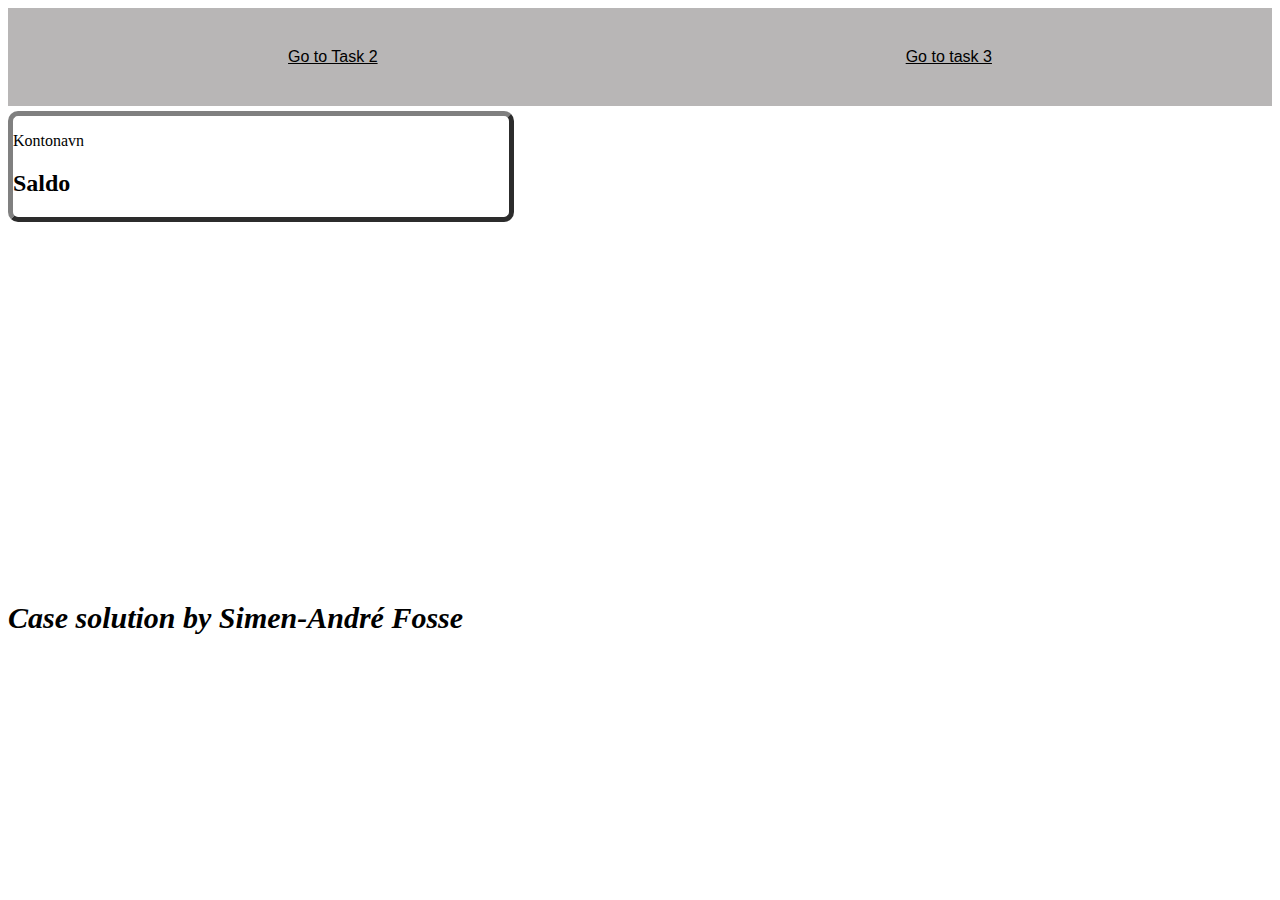
<file: index.html>
<!-- HTML dokument for første oppgaven-->
<!DOCTYPE html>
<html>
    <head>
        <title>SBanken_CASE</title>
        <meta name="viewport" content="width=device-width, initial-scale=1.0">
	    <meta charset="utf-8">
        <link rel="stylesheet" type="text/css" href="css/style.css">
        
    </head>

<body>
    <!--Navigeringslinker mellom vevsidene for å enkelt se løsningene. -->
    <div class="navbar" id="navbar1">
        <a href="Task2.html"  id="task2">Go to Task 2</a>
        <a href="Task3.html" id="task3">Go to task 3</a>
    </div>

    <!--Div for å vise kontonavn og reultat-->
    <div class="result" id="result1">
        <p id="kntnavn">Kontonavn<p>
        <h2 id="saldo">Saldo</h2>
    </div>

    <h1 id="Tittel">Case solution by Simen-André Fosse</h1>

    <div>

    </div>

    <!--Linker til scriptene som kjører mot dokumentet-->
    <!--Plasserte de her på slutten av body for at de skal kjøres når hele dokumentet er lastet inn.-->
    <script src="script/functions.js" type="text/javascript"></script>
    <script src="script/main.js" type="text/javascript"></script>
</body>
</html>
</file>
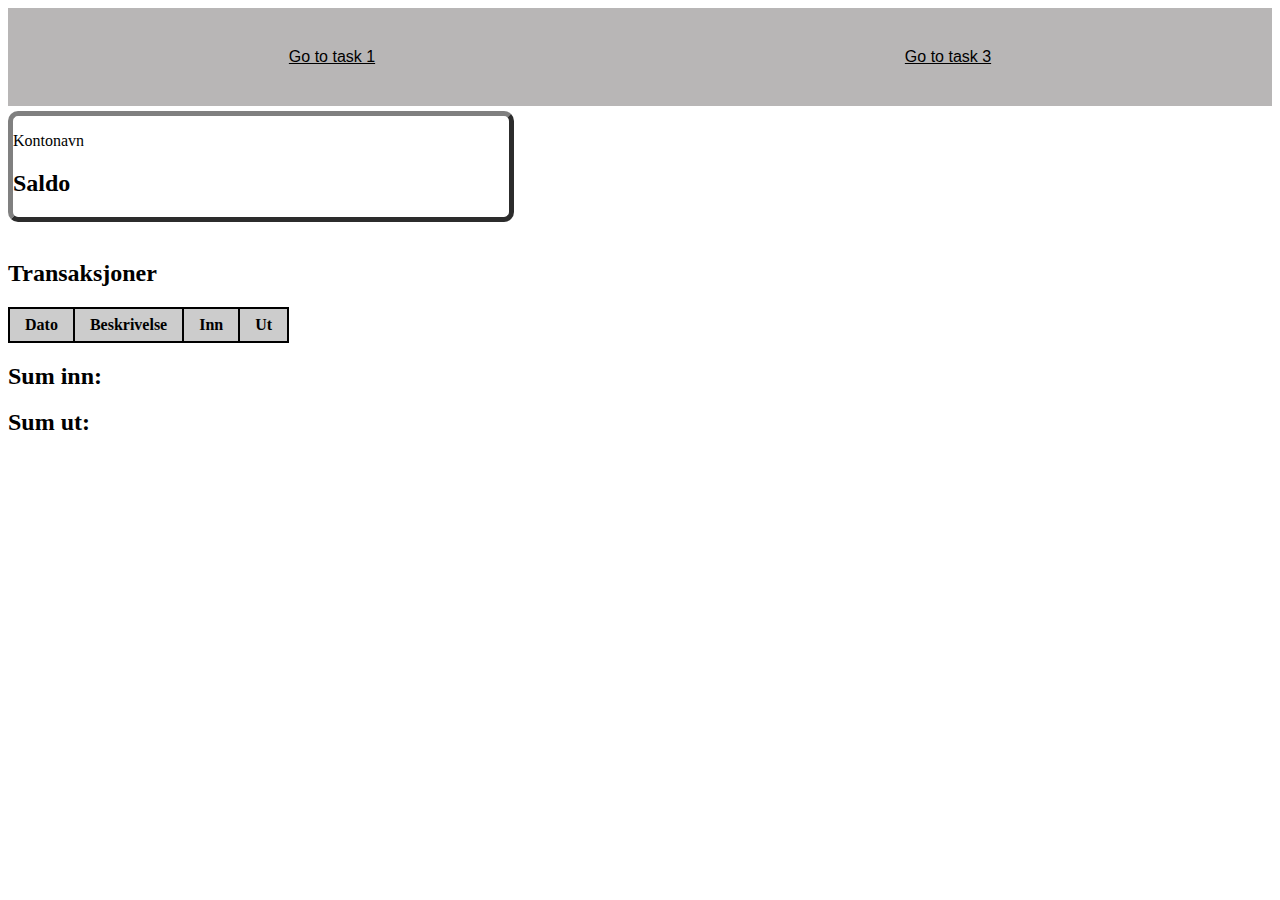
<file: Task2.html>
<!-- HTML dokument for andre oppgaven-->
<!DOCTYPE html>
<html>
    <head>
        <title>Task2</title>
        <meta http-equiv="Content-Type" content="text/html;charset=UTF-8">
        <link rel="stylesheet" type="text/css" href="css/style.css">
    </head>
    <body>
        <!--Navigasjonsbaren med linker til de andre HTML dokumentene-->
        <div class="navbar" id="navbar1">
            <a href="index.html"  id="hjem">Go to task 1</a>
            <a href="Task3.html" id="task2">Go to task 3</a>
        </div>

        <!--Div for å vise kontonavn og reultat-->
        <div class="result" id="result1">
            <p id="kntnavn">Kontonavn<p>
            <h2 id="saldo">Saldo</h2>
        </div>

        <br>

        <!--Tabell som viser transaksjonene--> 
        <div id="table-div">
            <h2 id="trans_header">Transaksjoner</h2>
            <table id="table">
                <tr>
                    <th onclick="sortDate(0)">Dato</th>
                    <th onclick="sortTable(1)">Beskrivelse</th>
                    <th onclick="sortTable(2)">Inn</th>
                    <th onclick="sortTable(3)">Ut</th>
                </tr>
            </table>
            <h2 id="sum_inn">Sum inn: </h2>
            <h2 id="sum_ut">Sum ut: </h2>
        </div>
        
        <!--Linker til scriptene som kjøres mot dokumentet-->
        <!--Inkluderer scriptene som kjøres på index dokumentet for å gjenbruke JS kode. -->
        <script src="script/functions.js" type="text/javascript"></script>
        <script src="script/main.js" type="text/javascript"></script>
        <script src="script/task2_script.js" type="text/javascript"></script>
    </body>
</html>
</file>
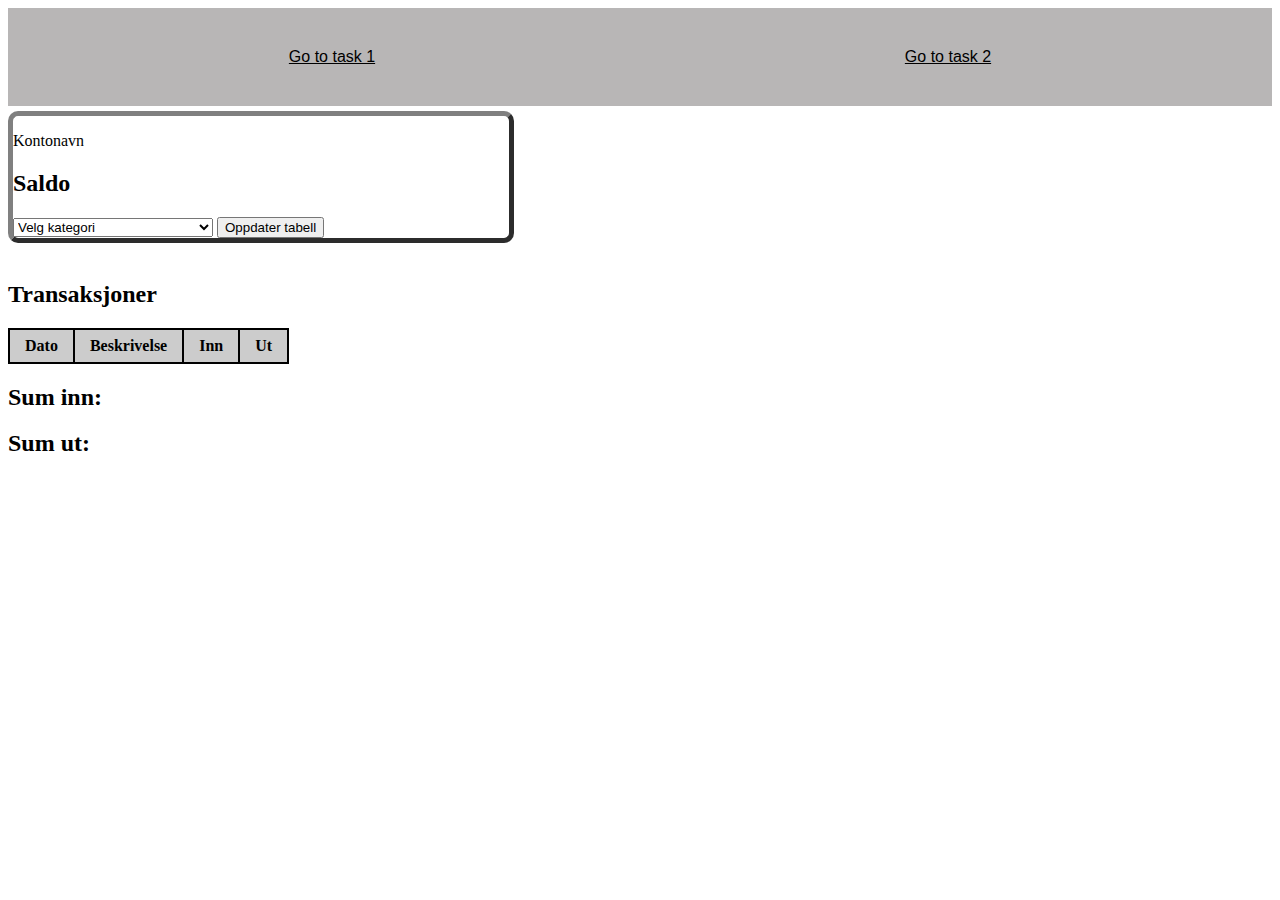
<file: task3.html>
<!-- HTML dokument for tredje oppgaven-->
<!DOCTYPE html>
<html>
    <head>
        <title>Task3</title>
        <meta http-equiv="Content-Type" content="text/html;charset=UTF-8">
        <link rel="stylesheet" type="text/css" href="css/style.css">
    </head>
    <body>
        <!--Navigasjonsbaren med linker til de andre HTML dokumentene-->
        <div class="navbar" id="navbar1">
            <a href="index.html"  id="hjem">Go to task 1</a>
            <a href="Task2.html" id="task2">Go to task 2</a>
        </div>

        <!--Div for å vise kontonavn og resultat-->
        <div class="result" id="result1">
            <p id="kntnavn">Kontonavn <p>
            <h2 id="saldo">Saldo </h2>
            <!--Skjema for nedtrekkbar kategoriliste-->
            <!--Tabell endres etter valg av kategori ved å trykke på oppdater tabell-->
            <form>
                <select id="categories" name="categories">
                <option value="0">Velg kategori</option>
                <option value="1">Innskudd</option>
                <option value="2">KontantUttak</option>
                <option value="3">Lønn</option>
                <option value="4">Dagligvarer</option>
                <option value="5">Elektronikk</option>
                <option value="6">Boutgifter</option>
                <option value="7">Overføring</option>
                <option value="8">KontantUttak</option>
                <option value="9">Transport</option>
                </select>
                <input onclick="update_table()" type="button" value="Oppdater tabell">
              </form>
        </div>

        <br>

         <!--Tabell som viser transaksjonene-->
        <div id="table-div">
            <h2 id="trans_header">Transaksjoner</h2>
            <table id="table">
                <thead>
                <tr>
                    <th onclick="sortDate(0)">Dato</th>
                    <th onclick="sortTable(1)">Beskrivelse</th>
                    <th onclick="sortTable(2)">Inn</th>
                    <th onclick="sortTable(3)">Ut</th>
                </tr>
                </thead>
            </table>

            <!--headere som viser sum inn og sum ut-->
            <!--Endrer seg etter transaksjoner som viser seg i tabellen-->
            <h2 id="sum_inn">Sum inn: </h2>
            <h2 id="sum_ut">Sum ut: </h2>
        </div>
        
        <!--Linker til scriptene som kjøres mot dokumentet-->
        <!--Inkluderer scriptene som kjøres på index dokumentet og task2 dokumentet for å gjenbruke JS kode. -->
        <script src="script/functions.js" type="text/javascript"></script>
        <script src="script/main.js" type="text/javascript"></script>
        <script src="script/task2_script.js" type="text/javascript"></script>
        <script src="script/task3_script.js" type="text/javascript"></script>
    </body>
</html>
</file>
<file: css/style.css>
/*
CSS filen for styling av elementer og HTML dokumentet.
*/


/**/
#Tittel {
    font-style: oblique;
    font-size: 30px;
    text-align: left;
    margin-top: 30%;
}

/*CSS styling for div blokken som viser kontonavn og saldo.*/
.result{
    border: 5px outset grey;
    border-radius: 10px;
    border-width: 5pxpx;
    text-align: left;
    margin-top: 5px;
    margin-right: 60%;
}


/*Styling for tabell, tabell header og tabelldata elementene.*/
table, th, td {
    border: 2px solid black;
    border-collapse: collapse;
}

th, td {
    padding: 15px;
}


a {
    color: black;
	margin: 0;
	padding: 0;
	font-size: 100%;
    font-family: sans-serif;
}


/* css for navigasjonsbaren */
.navbar {
  display: flex;
  flex-direction: row;
  background-color: #b8b6b6;
  min-height: 70px;
  margin: 0;
  flex-flow: row wrap;
  justify-content: space-around;
  text-align: center;
  vertical-align: middle;
  line-height: 70px;
  color: white;
  padding: 14px 16px;
  text-decoration: none;
}

/*Styling for dropdownmenyen for kategorier.*/
#categories {
    width: 200px;
}

/*Setter hver odde rad til annen farge*/
#table tr:nth-child(odd) td {
    background-color:#eee;
}

/*Styling for table-header*/
#table th {
    background-color:#ccc;
    cursor: pointer;
    text-align: left;
    position: relative;
}


/*Padding for table-header og table-data. */
#table th, #table td {
    padding: 7px 15px;
}

/*Setter tall til høyre*/
#table .number {
    text-align: right;
}


#table th:after {
    display: block;
    position: absolute;
    right: 8px;
    top: 5px;
}

/*Pil opp når dir er desc*/
#table th.desc:after {
    content: "▲";
}
/*Pil ned med dir som asc*/
#table th.asc:after {
    content: "▼";
}
</file>
